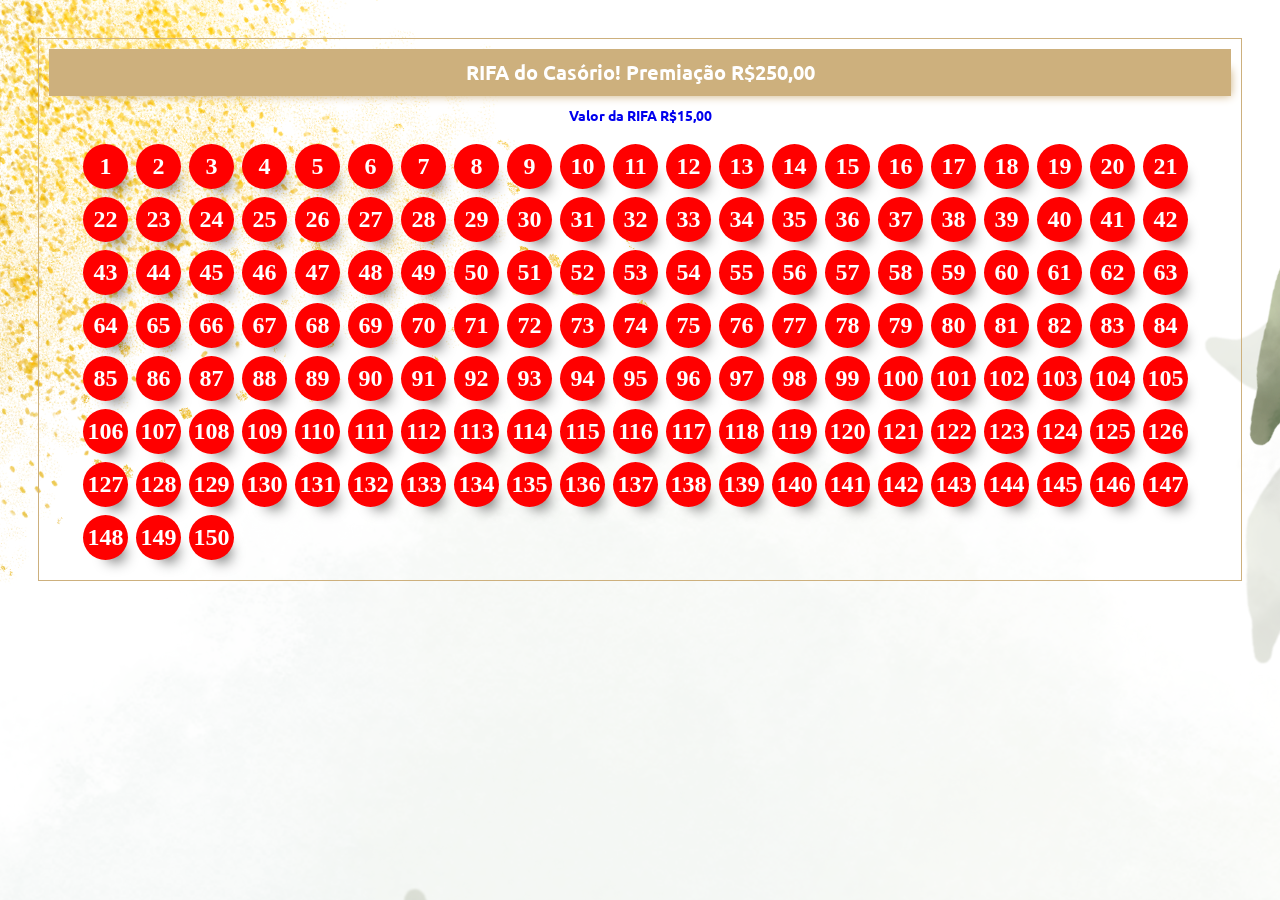
<file: index.html>
<!DOCTYPE html>
<html lang="en">

  <head>
    <meta charset="UTF-8">
    <meta http-equiv="X-UA-Compatible" content="IE=edge">
    <meta name="viewport" content="width=device-width, initial-scale=1.0">
    <title>Document</title>
    <link rel="stylesheet" type="text/css" href="css/style.css">
  </head>

  <body>
    <div class="container">
      <div class="rifa">
        <!-- <a href="premios.html"></a> -->
        <a href="#"><h4>RIFA do Casório! Premiação R$250,00</br><h3>Valor da RIFA R$15,00</h3></h4></a>
        <ul class="numeros"></ul>
      </div>


      <div class="modal-container">
        <div class="modal">
          <form action="">
            <input type="text" id="nome" placeholder="Nome completo" required>
            <input type="text" id="num" readonly=""> 
            <input type="text" id="nums" placeholder="Escolha mais ex: 4,3,2..."> 
            <button id="salvar" onclick="msg()" class="btnsalvar">Enviar</button>
            <button onclick="history.go(-1)" class="btnvoltar">Voltar</button>
          </form>
        </div>
      </div>

    </div>

    

    <script src="js/script.js"></script>

    <script src="https://cdnjs.cloudflare.com/ajax/libs/jquery/3.2.1/jquery.min.js"></script>

  </body>

</html>
</file>
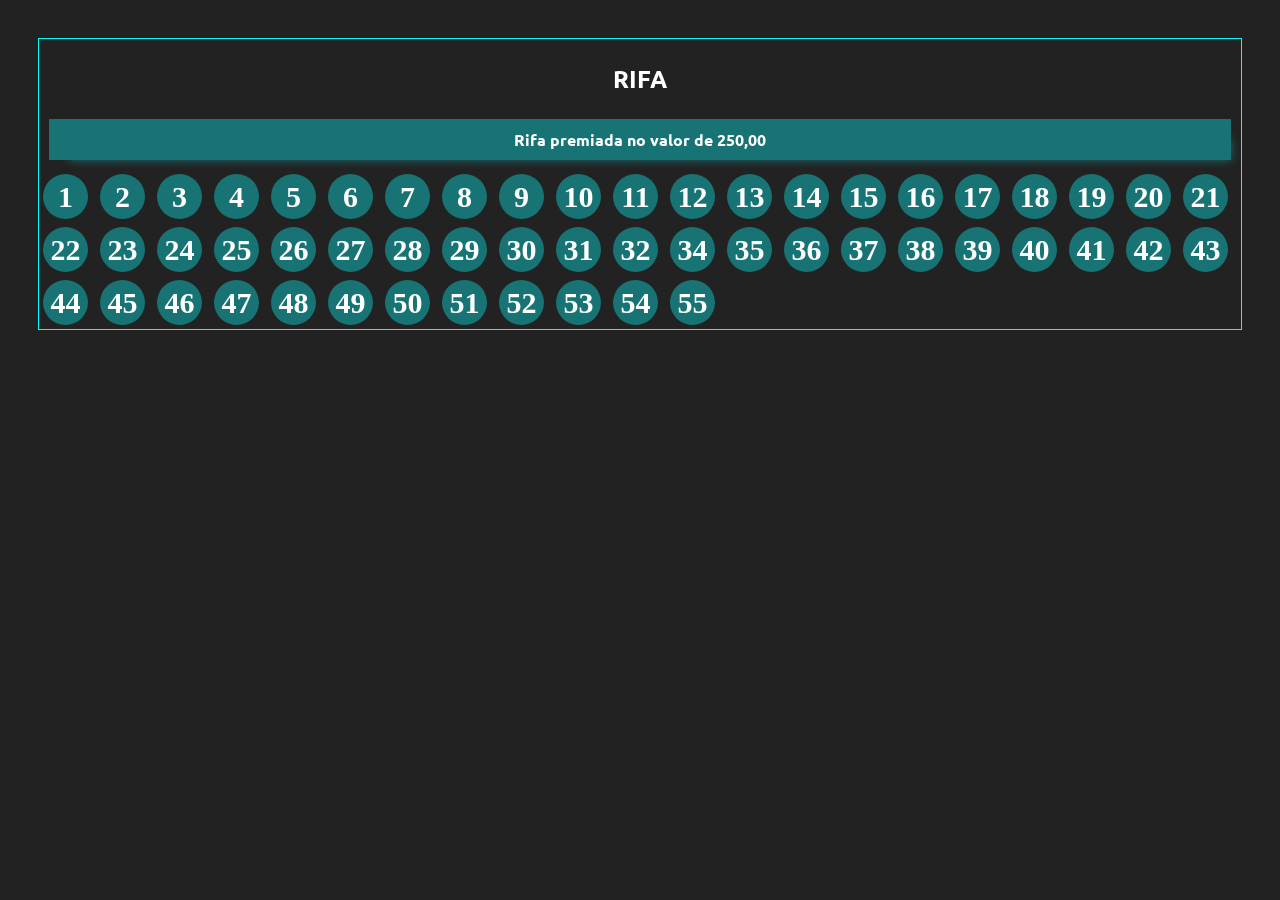
<file: rifa/index.html>
<!DOCTYPE html>
<html lang="en">
<head>
  <meta charset="UTF-8">
  <meta http-equiv="X-UA-Compatible" content="IE=edge">
  <meta name="viewport" content="width=device-width, initial-scale=1.0">
  <title>Document</title>
  <link rel="stylesheet" type="text/css" href="css/style.css">
</head>
<body>
  <div class="container">
    <div class="rifa">
      <h3>RIFA</h3>
      <h4>Rifa premiada no valor de 250,00</h4>
      <li onclick="openModal()">1</li>
      <li>2</li>
      <li>3</li>
      <li>4</li>
      <li>5</li>
      <li>6</li>
      <li>7</li>
      <li>8</li>
      <li>9</li>
      <li>10</li>
      <li>11</li>
      <li>12</li>
      <li>13</li>
      <li>14</li>
      <li>15</li>
      <li>16</li>
      <li>17</li>
      <li>18</li>
      <li>19</li>
      <li>20</li>
      <li>21</li>
      <li>22</li>
      <li>23</li>
      <li>24</li>
      <li>25</li>
      <li>26</li>
      <li>27</li>
      <li>28</li>
      <li>29</li>
      <li>30</li>
      <li>31</li>
      <li>32</li>
      <li>34</li>
      <li>35</li>
      <li>36</li>
      <li>37</li>
      <li>38</li>
      <li>39</li>
      <li>40</li>
      <li>41</li>
      <li>42</li>
      <li>43</li>
      <li>44</li>
      <li>45</li>
      <li>46</li>
      <li>47</li>
      <li>48</li>
      <li>49</li>
      <li>50</li>
      <li>51</li>
      <li>52</li>
      <li>53</li>
      <li>54</li>
      <li>55</li>
    </div>


    <div class="modal-container">
      <div class="modal">
        <form action="">
          <label for="">Nome</label>
          <input type="text" id="nome" />
          <label for="">Número</label>
          <input type="text" id="num" />
          <button id="salvar" onclick="msg()">Enviar</button>
          <button onclick='history.go(-1)'>Voltar</button>
        </form>
      </div>
    </div>

  </div>

  <script src="js/script.js"></script>

  <script src="https://cdnjs.cloudflare.com/ajax/libs/jquery/3.2.1/jquery.min.js"></script>
</body>
</html>
</file>
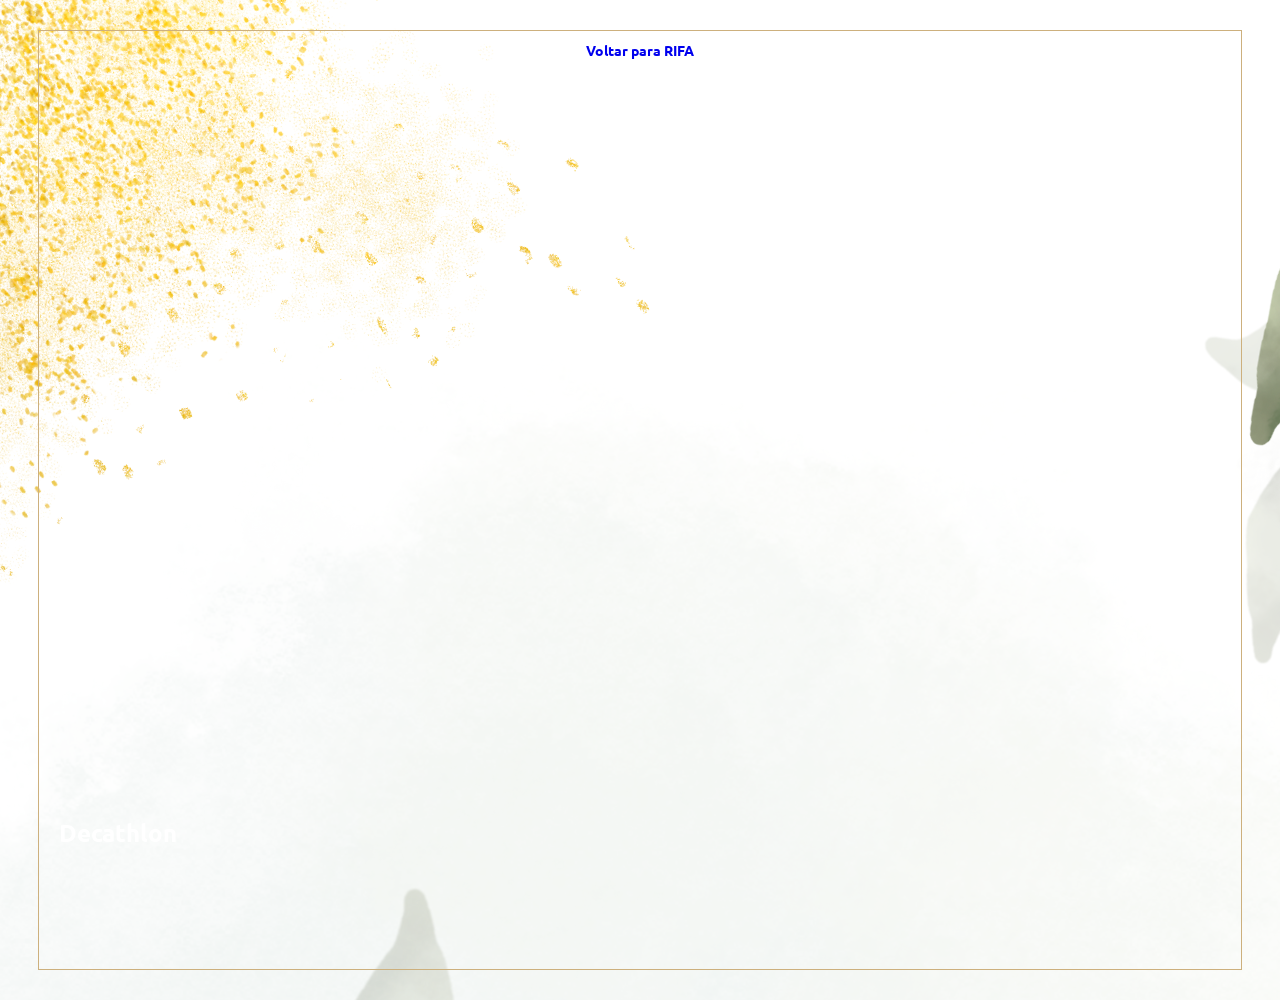
<file: premios.html>
<!DOCTYPE html>
<html lang="en">

  <head>
    <meta charset="UTF-8">
    <meta http-equiv="X-UA-Compatible" content="IE=edge">
    <meta name="viewport" content="width=device-width, initial-scale=1.0">
    <title>Document</title>
    <link rel="stylesheet" type="text/css" href="css/style.css">
  </head>

  <body>

    <div class="rifa">
      <a href="index.html"><h3>Voltar para RIFA</h3></a>
    <div class="card-container">
        <div class="card active" style="background-image: url(https://th.bing.com/th/id/R.f4a11dd3bac6694d7b175c9391c4fdcc?rik=BIcTsA%2betbLbPg&riu=http%3a%2f%2fwww.ycy360.com%2fupfile%2f2021%2f07%2f20210729094710_957.png&ehk=BYDySnTyqZpcq3EmAuKZwL9qZmtMSiD3dd4gvqTJ6aQ%3d&risl=&pid=ImgRaw&r=0);">
          <h2>Decathlon</h2>
        </div>
        <div class="card" style="background-image: url(https://i.ytimg.com/vi/mFfCwqb8fFw/maxresdefault.jpg);">
          <h2>Renner</h2>
        </div>
        <div class="card" style="background-image: url(https://yt3.ggpht.com/ytc/AMLnZu8B2jn5ZDpNNk2sAwy_3fxgwb5VQG_f0Aq_b7juYA=s900-c-k-c0x00ffffff-no-rj);">
          <h2>Saraiva</h2>
        </div>
        <div class="card" style="background-image: url(https://www.abcdacomunicacao.com.br/wp-content/uploads/Decathlon_loja.jpeg);">
          <h2>Dinheiro</h2>
        </div>
    </div>
   </div>

    <script src="js/num.js"></script>

    <script src="https://cdnjs.cloudflare.com/ajax/libs/jquery/3.2.1/jquery.min.js"></script>

  </body>

</html>
</file>
<file: css/style.css>
@import url('https://fonts.googleapis.com/css2?family=Ubuntu:ital,wght@1,300&display=swap');

body{
  /*background-image: url(https://www.lucelia.sp.gov.br/admin/globalarq/noticia/noticia/651_366/03c43d34144b8c09efcdc6932a1b1fa9.jpeg);*/
  /*background-color: #191919;*/
  background: url(../image/fundo_rifa.png);
  opacity: 6;

}

.container{
  width: 100%;
  align-items: center;
  display: flex;
}

a{
  text-decoration: none;
}

h3{
  font-family: 'Ubuntu',  sans-serif;
  font-size: 14px;
  text-align: center;
  color: black bold;
  margin: 10px;
}

h4{
  font-family: 'Ubuntu',  sans-serif;
  font-size: 20px;
  text-align: center;
  color: white;
  padding: 10px 50px;
  background:  #cdb07d ;
  box-shadow:  #cdb07d 10px 10px 10px -10px;
  margin: 10px;
}

img{
  width: 60px;
  align-items: center;
  margin: 20px 120px;
}
  

.rifa{
  justify-content: center;
  flex-direction: column;
  border: #cdb07d 1px solid;
  margin: 30px;
}
.rifa li{
  display: inline-flex;
   align-items: center;
   justify-content: center;
   width: 45px;
   height: 45px;
   border-radius: 50%;
   margin: 4px;
   font-size: 24px;
   font-weight: bold;
   background-color:#0F8A5F;
   cursor: pointer;
   color: white;
   box-shadow: #000000 10px 15px 15px -15px;
}

.vendidas{
  background-color: red !important;
}

.modal-container{
  width: 100vw;
  height: 100vh;
  position: fixed;
  top: 0;
  left: 0;
  display: none;
  z-index: 1000;
  align-items: flex-start;
  justify-content: center;
  transition: opacity 0.4s ease-in-out;
  margin: 2em 0;
}

.modal{
  display: flex;
  flex-direction: column;
  align-items: center;
  padding: 40px;
  background-color: rgba(0,0,0,0.7);
  border-radius: 10px;
  width: 50%;
  overflow: hidden;
  background-size: cover;
}

span{
  color: white;
  font-size: 10px;
  font-family: 'Ubuntu', sans-serif;
  margin: 3px auto;
}

p{
  width: 50px;
  color: white;
  font-size: 10px;
  font-family: 'Ubuntu', sans-serif;
}

.modal label{
  font-family: 'Ubuntu', sans-serif;
  font-size: 14px;
  width: 100%;
  color: white;
}

.modal input{
  font-family: 'Ubuntu', sans-serif;
  width: 100%;
  outline: none;
  padding: 5px 10px;
  margin-bottom: 20px;
  border-top: none;
  border-left: none;
  border-right: none;
  background-color: rgba(0,0,0,0.7);
  color: white;
}

.btnsalvar{
  font-family: 'Ubuntu', sans-serif;
  padding: 6px 10px;
  background-color: #cdb07d;
  border: none;
  border-radius: 4px;
  color: white;
  cursor: pointer;
  transition: .4s ease-in-out;
}
.btnsalvar:hover{
  box-shadow: #cdb07d 10px 15px 15px -10px;
}

.btnvoltar{
  font-family: 'Ubuntu', sans-serif;
  padding: 6px 10px;
  background-color: #cdb07d;
  border: none;
  border-radius: 4px;
  color: white;
  cursor: pointer;
  transition: .4s ease-in-out;
}
.btnvoltar:hover{
  box-shadow: #cdb07d 10px 15px 15px -10px;
}


.card-container{
  display: flex;
  align-items: center;
  justify-content: center;
  width: 90vw;
  max-width: 100%;
  height: 100vh;
}

.card{
  margin: 10px;
  height: 80vh;
  width: 100vw;
  border-radius: 40px;
  position: relative;
  flex: 0.5;
  color: #fff;
  transition: .6s cubic-bezier(0.23, 1, 0.32, 1);
}

.card h2{
  position: absolute;
  font-family: 'Ubuntu', sans-serif;
  left: 10px;
  color: #fff;
  bottom: 10px;
  opacity: 0;
}

.card.active{
  flex: 5;
  transition: .6s cubic-bezier(0.645, 0.045, 0.355, 1);
}

.card.active h2{
  opacity: 1;
}


.active{
  display: flex;
}

.active .modal{
  animation: modal .4s linear;
}

@keyframes modal {
  from{
    opacity: 0;
    transform: translate3d(0, -50px, 0);
  }
  to{
    opacity:1;
    transform: translate3d(0, 0, 0);
  }
}

@media screen and (max-width: 500px){
  .card:nth-child(4n),
  .card:nth-child(5n){
    display: none;
  }
}

@media(max-width: 500px){
  .modal{
    width: 50%;
  }
  .modal label {
    font-size: 17px !important;
  }
  .modal input{
    font-size: 17px !important;
  }
  .modal button{
    font-size: 17px !important;
  }
  span{
    font-size: 17px !important;
  }
  p{
    font-size: 15px !important;
  }
}
</file>
<file: rifa/css/style.css>
@import url('https://fonts.googleapis.com/css2?family=Ubuntu:ital,wght@1,300&display=swap');

body{
  background: #222;
}

.container{
  width: 100%;
  align-items: center;
  display: flex;
}

h3{
  font-family: 'Ubuntu',  sans-serif;
  text-align: center;
  color: white;
  font-size: 1.5rem;
}

h4{
  font-family: 'Ubuntu',  sans-serif;
  text-align: center;
  color: white;
  padding: 10px 50px;
  background: rgb(24, 116, 116) ;
  box-shadow: #187474 10px 10px 10px -10px;
  margin: 10px;
}

.rifa{
  justify-content: center;
  flex-direction: column;
  border:aqua 1px solid;
  margin: 30px;
}
.rifa li{
  display: inline-flex;
   align-items: center;
   justify-content: center;
   width: 45px;
   height: 45px;
   border-radius: 50%;
   margin: 4px;
   font-size: 30px;
   font-weight: bold;
   background-color: rgb(24, 116, 116);
   cursor: pointer;
   color: white;
}

.modal-container{
  width: 60vh;
  height: 50vh;
  position: fixed;
  top: 0;
  left: 0;
  display: none;
  z-index: 999;
  align-items: center;
  justify-content: center;
}

.modal{
  display: flex;
  flex-direction: column;
  align-items: center;
  padding: 40px;
  background-color: white;
  border-radius: 10px;
  width: 50%;
}

.modal label{
  font-size: 14px;
  width: 100%;
}

.modal input{
  width: 100%;
  outline: none;
  padding: 5px 10px;
  margin-bottom: 20px;
  border-top: none;
  border-left: none;
  border-right: none;
}

.active{
  display: flex;
}

.active .modal{
  animation: modal .4s linear;
}

@keyframes modal {
  from{
    opacity: 0;
    transform: translate3d(0, -50px, 0);
  }
  to{
    opacity:1;
    transform: translate3d(0, 0, 0);
  }
}

@media(max-width: 500px){
  .modal{
    width: 50% !important;
  }
  .modal label {
    font-size: 12px !important;
  }
  .modal input{
    font-size: 12px !important;
  }
  .modal button{
    font-size: 12px !important;
  }
}
</file>
